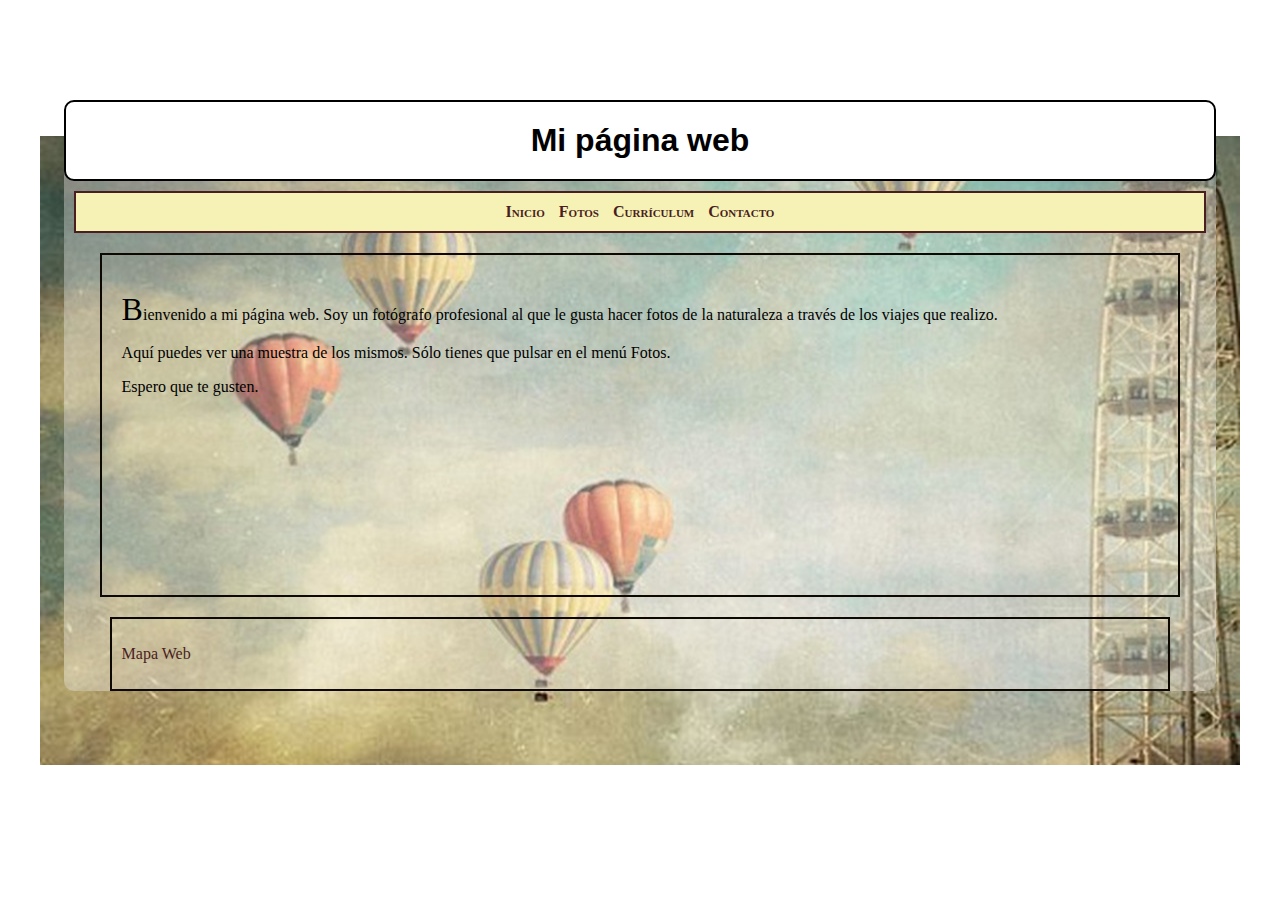
<file: index.html>
<!DOCTYPE html>
<HTML>
    <head>
        <meta charset="UTF-8">
        <meta name="viewport" content="width=device-width, initial-scale=1.0">
        <meta http-equiv="X-UA-Compatible" content="IE=edge">
        <title>Mi página web</title>
        <link rel="stylesheet" type="text/css" href="style/styles.css"/>
    </head>
    <body>
        <div class="todo">
            <div class="titulo">Mi página web</div>
            <div class="menu">
                <a href="index.html">Inicio</a>
                <a href="fotos.html">Fotos</a>
                <a href="curriculum.html">Currículum</a>
                <a href="contacto.html">Contacto</a>
            </div>
        <div class="contenido">
            <p><span id="capitular">B</span>ienvenido a mi página web.
            Soy un fotógrafo profesional al que le gusta hacer fotos de la 
            naturaleza a través de los viajes que realizo.</p>
            <p>Aquí puedes ver
            una muestra de los mismos. Sólo tienes que pulsar en el menú Fotos.
            </p>
            <p>Espero que te gusten.</p>
        </div>
        <div class="pie">
            <p><a href="mapaweb.html" target="_blank">Mapa Web</a></p>
        </div>
        </div>
    </body>
</HTML>
</file>
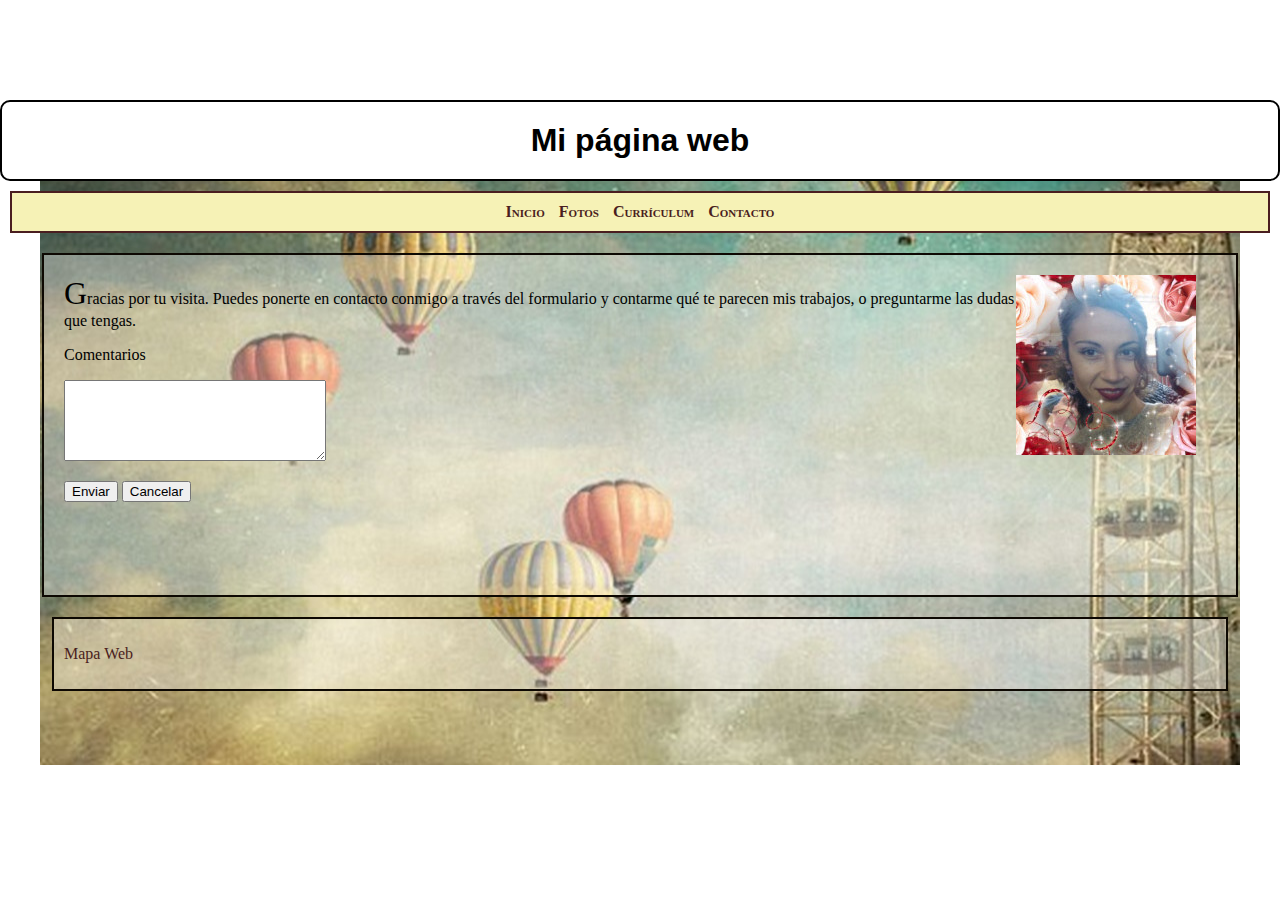
<file: contacto.html>
<!DOCTYPE html>
<HTML>
    <head>
        <meta charset="UTF-8">
        <meta name="viewport" content="width=device-width, initial-scale=1.0">
        <meta http-equiv="X-UA-Compatible" content="IE=edge">
        <title>Mi página web</title>
        <link rel="stylesheet" type="text/css" href="style/styles.css"/>
    </head>
    <body>
        <div class="todo"></div>
        <div class="titulo">Mi página web</div>
        <div class="menu">
            <a href="index.html">Inicio</a>
            <a href="fotos.html">Fotos</a>
            <a href="curriculum.html">Currículum</a>
            <a href="contacto.html">Contacto</a>
        </div>
        <div class="contenido">
            <div class="contacto">
                <div id="fotocv">
                    <img src="images/fotocurriculum.jpg" alt="fotocurriculum">
                </div>
                <span id="capitular">G</span>racias por tu visita.
                Puedes ponerte en contacto conmigo a través del 
                formulario y contarme qué te parecen mis trabajos,
                o preguntarme las dudas que tengas.
                <form method="post" action="mailto:mainen1985@gmail.com" enctype="text/plain">
                    <p>Comentarios</p>
                    <textarea rows="5" cols="30" name="comentarios"></textarea>
                    <p><button type="submit">Enviar</button>
                        <button type="reset">Cancelar</button></p>
                </form>
            </div>
        </div>
        <div class="pie">
            <p><a href="mapaweb.html" target="_blank">Mapa Web</a></p>
        </div>
    </body>
</HTML>
</file>
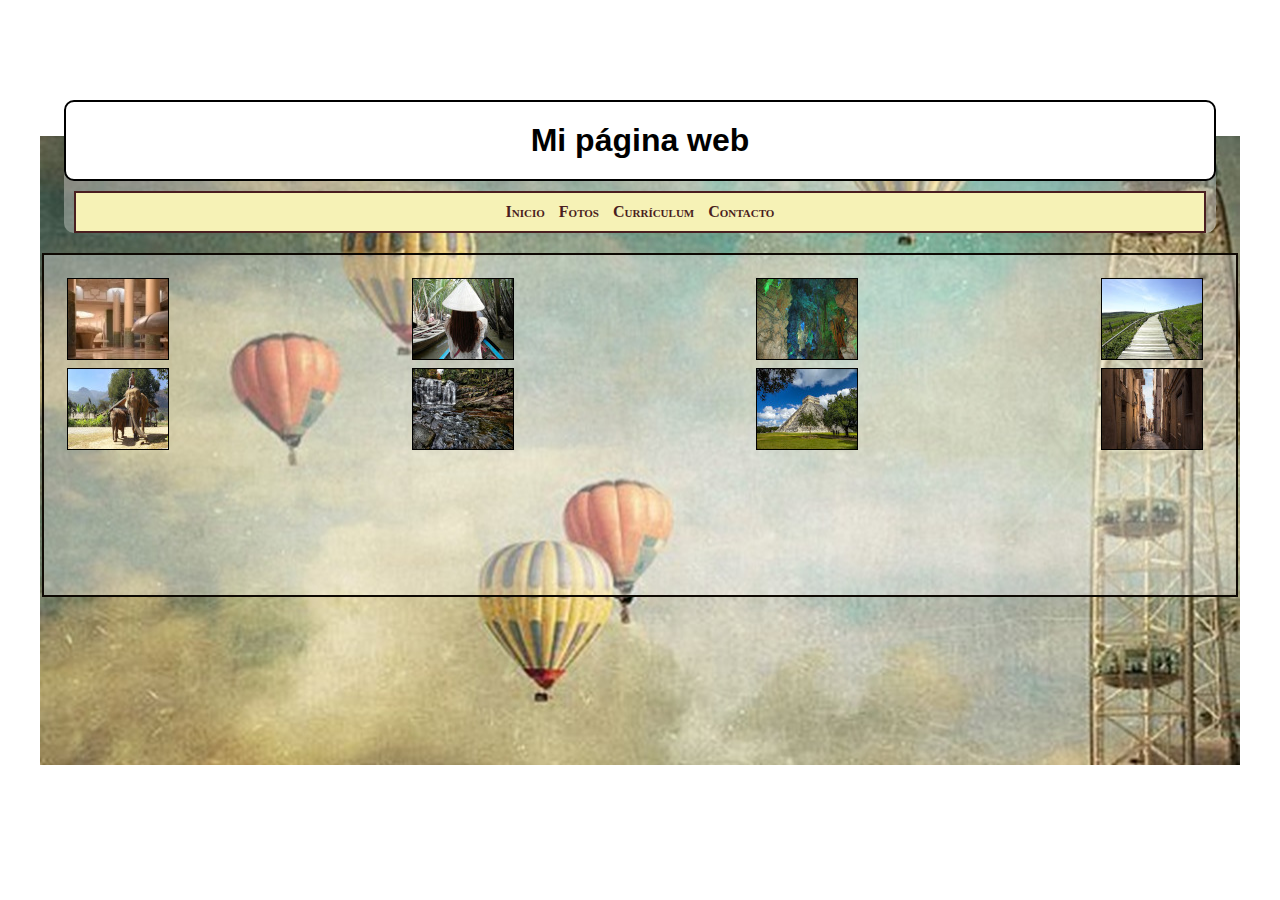
<file: fotos.html>
<!DOCTYPE html>
<HTML>
    <head>
        <meta charset="UTF-8">
        <meta name="viewport" content="width=device-width, initial-scale=1.0">
        <meta http-equiv="X-UA-Compatible" content="IE=edge">
        <title>Mi página web</title>
        <link rel="stylesheet" type="text/css" href="style/styles.css"/>
    </head>
    <body>
        <div class="todo">
            <div class="titulo">Mi página web</div>
            <div class="menu">
                <a href="index.html">Inicio</a>
                <a href="fotos.html">Fotos</a>
                <a href="curriculum.html">Currículum</a>
                <a href="contacto.html">Contacto</a>
            </div>
        </div>
        <div class="contenido">
            <table>
                <tr>
                    <td>
                        <a href="images/image-1.jpg" title="Imagen 1" target="_blank">
                            <img src="images/thumb-1.jpg" class="fotos" width="100" height="80" style="border:1px solid black;">
                        </a>
                    </td>
                    <td>
                        <a href="images/image-2.jpg" title="Imagen 2" target="_blank">
                            <img src="images/thumb-2.jpg" class="fotos" width="100" height="80" style="border:1px solid black;">
                        </a>
                    </td>
                    <td>
                        <a href="images/image-3.jpg" title="Imagen 3" target="_blank">
                            <img src="images/thumb-3.jpg" class="fotos" width="100" height="80" style="border:1px solid black;">
                        </a>
                    </td>
                    <td>
                        <a href="images/image-4.jpg" title="Imagen 4" target="_blank">
                            <img src="images/thumb-4.jpg" class="fotos" width="100" height="80" style="border:1px solid black;">
                        </a>
                    </td>
                </tr>
                <tr>
                    <td>
                        <a href="images/image-5.jpg" title="Imagen 5" target="_blank">
                            <img src="images/thumb-5.jpg" class="fotos" width="100" height="80" style="border:1px solid black;">
                        </a>
                    </td>
                    <td>
                        <a href="images/image-6.jpg" title="Imagen 6" target="_blank">
                            <img src="images/thumb-6.jpg" class="fotos" width="100" height="80" style="border:1px solid black;">
                        </a>
                    </td>
                    <td>
                        <a href="images/image-7.jpg" title="Imagen 7" target="_blank">
                            <img src="images/thumb-7.jpg" class="fotos" width="100" height="80" style="border:1px solid black;">
                        </a>
                    </td>
                    <td>
                        <a href="images/image-8.jpg" title="Imagen 8" target="_blank">
                            <img src="images/thumb-8.jpg" class="fotos" width="100" height="80" style="border:1px solid black;">
                        </a><br>
                    </td>
                </tr>
            </table>
        </div>
    </body>
</HTML>
</file>
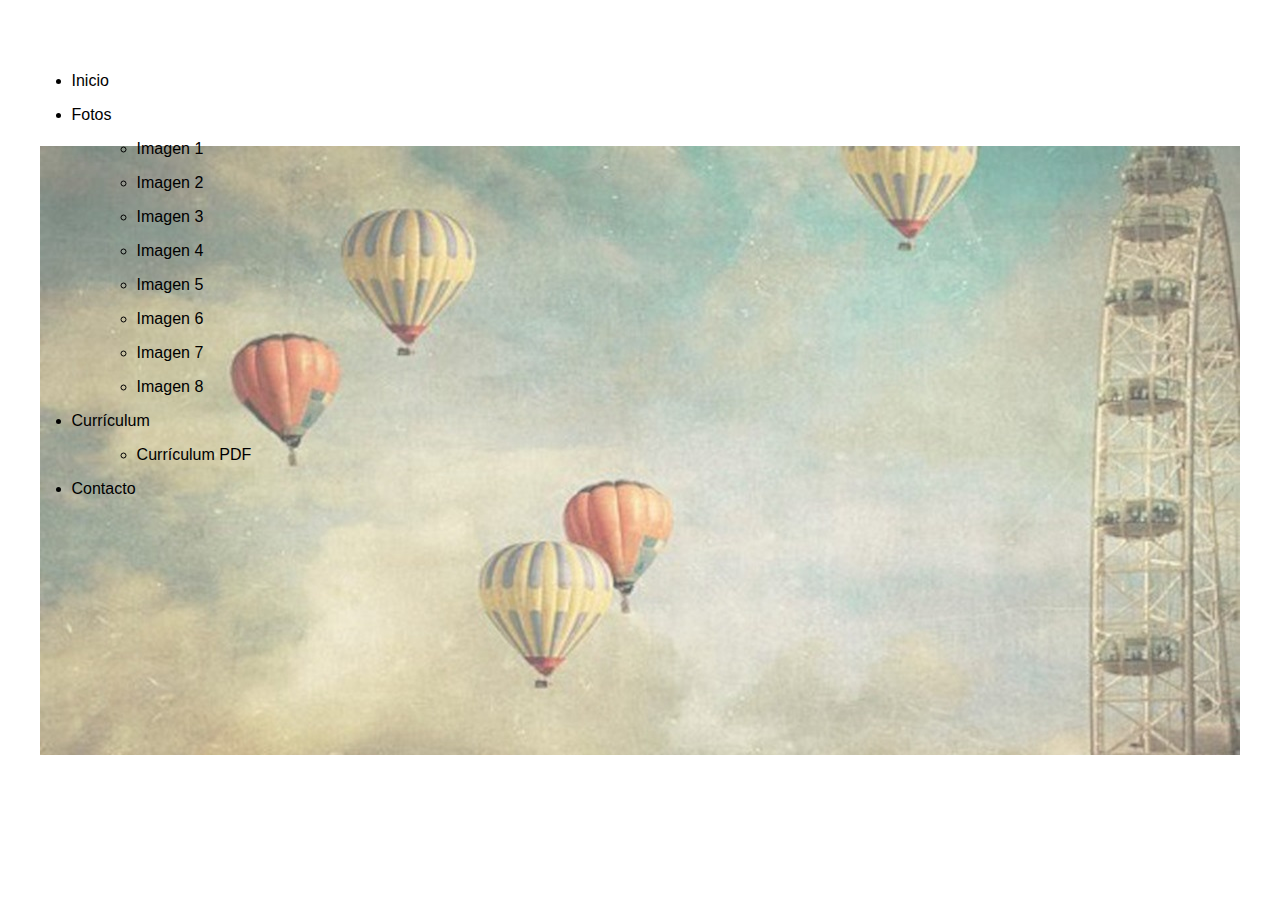
<file: mapaweb.html>
<!DOCTYPE html>
<HTML lang="es">
    <head>
        <meta charset="UTF-8">
        <meta name="viewport" content="width=device-width, initial-scale=1.0">
        <meta http-equiv="X-UA-Compatible" content="IE=edge">
        <link rel="stylesheet" type="text/css" href="style/styles.css"/>
        <title>Mapa Web</title>
    </head>
    <body class="especial">
        <p class="mapawebposicion">
            <ul class="mapaweb">
                <li><p><a href="index.html" target="_blank">Inicio</a></p></li>
                <li><p><a href="fotos.html" target="_blank">Fotos</a></p>
                    <ul class="mapaweb">
                        <li><p><a href="images/image-1.jpg" target="_blank">Imagen 1</a></p></li>
                        <li><p><a href="images/image-2.jpg" target="_blank">Imagen 2</a></p></li>
                        <li><p><a href="images/image-3.jpg" target="_blank">Imagen 3</a></p></li>
                        <li><p><a href="images/image-4.jpg" target="_blank">Imagen 4</a></p></li>
                        <li><p><a href="images/image-5.jpg" target="_blank">Imagen 5</a></p></li>
                        <li><p><a href="images/image-6.jpg" target="_blank">Imagen 6</a></p></li>
                        <li><p><a href="images/image-7.jpg" target="_blank">Imagen 7</a></p></li>
                        <li><p><a href="images/image-8.jpg" target="_blank">Imagen 8</a></p></li>
                    </ul>
                </li>
                <li><p><a href="curriculum.html" target="_blank">Currículum</a></p>
                    <ul class="mapaweb">
                        <li><p><a href="documentos/curriculum.pdf" target="_blank">Currículum PDF</a></p></li>
                    </ul>
                </li>
                <li><p><a href="contacto.html" target="_blank">Contacto</a></p></li>
            </ul>
        </p>
    </body>
</HTML>
</file>
<file: style/styles.css>
body {
    background-color: white;
    background-image: url(../images/aviones1.jpg);
    background-position: center;
    background-repeat: no-repeat;
    background-attachment: fixed;
    max-width: 100%; /* Cambiado de width a max-width */
    margin: 0 auto;
}

.todo {
    max-width: 90%; /* Cambiado de width a max-width */
    margin: 0 auto; /* Mantiene el centrado */
    text-align: center;
    margin-top: 100px; /* Puedes ajustar este margen según necesites */
    border-color: black;
    border-radius: 10px;
    background-color: white;
    background-image: url(../images/avionesdesenfocado1.jpg);
    background-repeat: no-repeat;
    background-position: center;
    background-attachment: fixed; /* Mantén esto si quieres el fondo fijo */
}

.titulo {
    font-size: xx-large; /* Fuente tamaño */
    font-family: Helvetica, Gill Sans, Lucida; /* Fuente familia */
    font-weight: bold; /* Grosor del texto */
    color: black; /* Color del texto */
    background-color: white; /* Color del fondo */
    padding: 20px; /* Distancia del texto al borde del div */
    border: 2px solid black; /* Bordes */
    border-radius: 10px; /* Redondear las esquinas del borde */
    text-align: center;
}

.menu {
    text-align: center;
    background-color: #f6f2b6;
    margin: 10px;
    border: 2px solid #4a1e20; /* Bordes */
    padding: 10px; /* Relleno */
    font-weight: bold; /* Grosor del texto */
    font-variant: small-caps; /* Versalitas */
    word-spacing: 10px; /* Espaciado entre letras */
}

.menu a {
    color: #4a1e20;
    text-decoration: none;
}

.menu a:hover {
    color: #510600;
}

.menu a:visited {
    color: #3D4859;
}

.contenido {
    position: relative;
    padding: 20px; /* Relleno */
    border: 2px solid #0D0802; /* Bordes */
    text-align: left;
    min-height: 300px;
    background: url(../images/avionesdesenfocado1.jpg);
    background-repeat: no-repeat;
    background-position: center;
    background-attachment: fixed;
    margin: 20px auto; /* Margen superior e inferior */
    max-width: 90%; /* Asegura que no se salga */
}

#capitular {
    font-size: xx-large;
}

table {
    width: 100%; /* Asegura que la tabla ocupe el 100% del contenedor */
    margin: 0 auto; /* Centra la tabla */
}

td {
    width: 30%;
    margin: 0 auto;
}

.fotos {
    border-width: 1px;
    border-color: #3D4859;
    border-style: solid;
    max-width: 100%; /* Asegúrate de que se escalen */
    height: auto; /* Mantiene proporciones */
}

#curriculum {
    text-align: center;
    min-height: 300px;
    background: url(../images/esquina-top-left.png) top left,
      url(../images/esquina-top-right.png) top right,
      url(../images/esquina-bottom-left.png) bottom left,
      url(../images/esquina-bottom-right.png) bottom right,
      url(../images/fondo-curriculum.jpg) center no-repeat;
    background-repeat: no-repeat;
    background-color: #ffffff;
}

#curriculum div {
    display: table;
    min-height: 300px;
    width: 100%;
}

#curriculum div p {
    display: table-cell;
    vertical-align: middle;
}

#curriculum a {
    text-decoration: none;
}

#fotocv {
    float: right;
    width: 200px;
}

.especial {
    background: url(../images/avionesdesenfocado1.jpg);
    background-repeat: no-repeat;
    background-position: center;
    background-attachment: fixed;
}

.mapaweb {
    font-family: Helvetica, 'Gill Sans', Lucida;
    border-style: none;
    max-width: 90%; /* Cambiado a max-width */
    margin: 0 auto;
    position: relative;
    padding-left: 15px;
}

.mapaweb a {
    text-decoration: none;
    color: #000000;
}

.mapawebposicion {
    padding-top: 40px;
}

.contacto {
    min-height: 200px;
}

.pie {
    margin: 20px auto; /* Margen superior e inferior */
    padding: 10px; /* Relleno */
    border: 2px solid #0D0802; /* Bordes */
    text-align: left;
    min-height: 30px;
    background: url(../images/avionesdesenfocado1.jpg);
    background-repeat: no-repeat;
    background-position: center;
    background-attachment: fixed;
    max-width: 90%; /* Asegura que no se salga */
}

.pie a {
    text-decoration: none;
    color: #4a1e20;
}

.pie a:hover {
    color: #510600;
}

.pie a:visited {
    color: #3D4859;
}

@media (max-width: 600px) {
    .titulo {
        font-size: large; /* Ajusta según el tamaño */
        padding: 10px; /* Ajusta padding */
    }

    .menu {
        font-size: small; /* Ajusta el tamaño de la fuente */
    }

    .contenido {
        padding: 10px; /* Ajusta padding */
        margin: 10px; /* Ajusta margen */
    }
    
    .fotos {
        max-width: 100%; /* Asegúrate de que se escalen */
        height: auto; /* Mantiene proporciones */
    }
}
</file>
